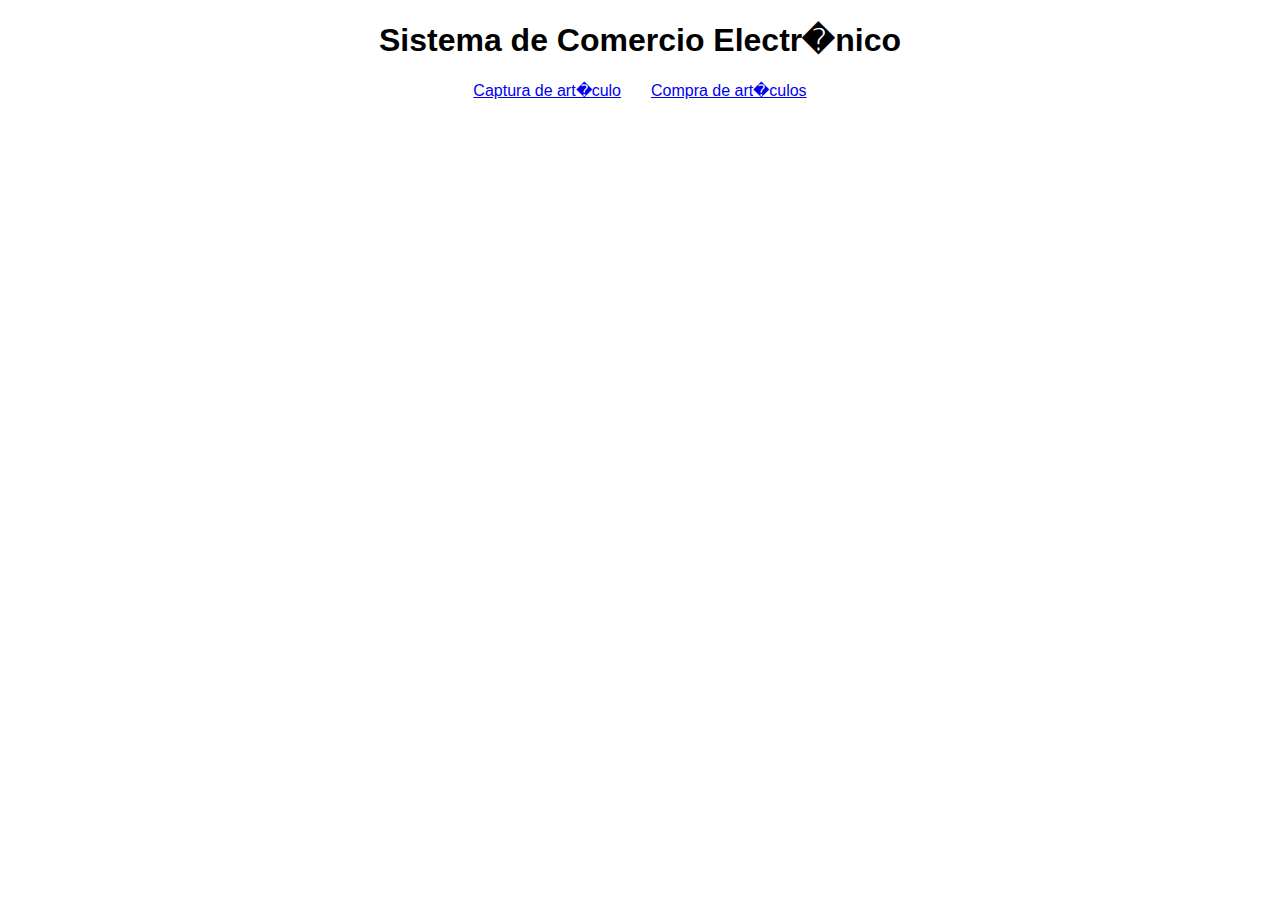
<file: T7_2021630179_VS/front-end/index.html>
<!DOCTYPE html>
<html lang="en">
<head>
    <meta charset="UTF-8">
    <meta name="viewport" content="width=device-width, initial-scale=1.0">
    <title>Inicio</title>
    <link rel="stylesheet" href="css/styles.css">
</head>
<body>
    <h1>Sistema de Comercio Electr�nico</h1>
    <nav>
        <ul>
            <li><a href="captura_articulo.html">Captura de art�culo</a></li>
            <li><a href="compra_articulos.html">Compra de art�culos</a></li>
        </ul>
    </nav>
</body>
</html>
</file>
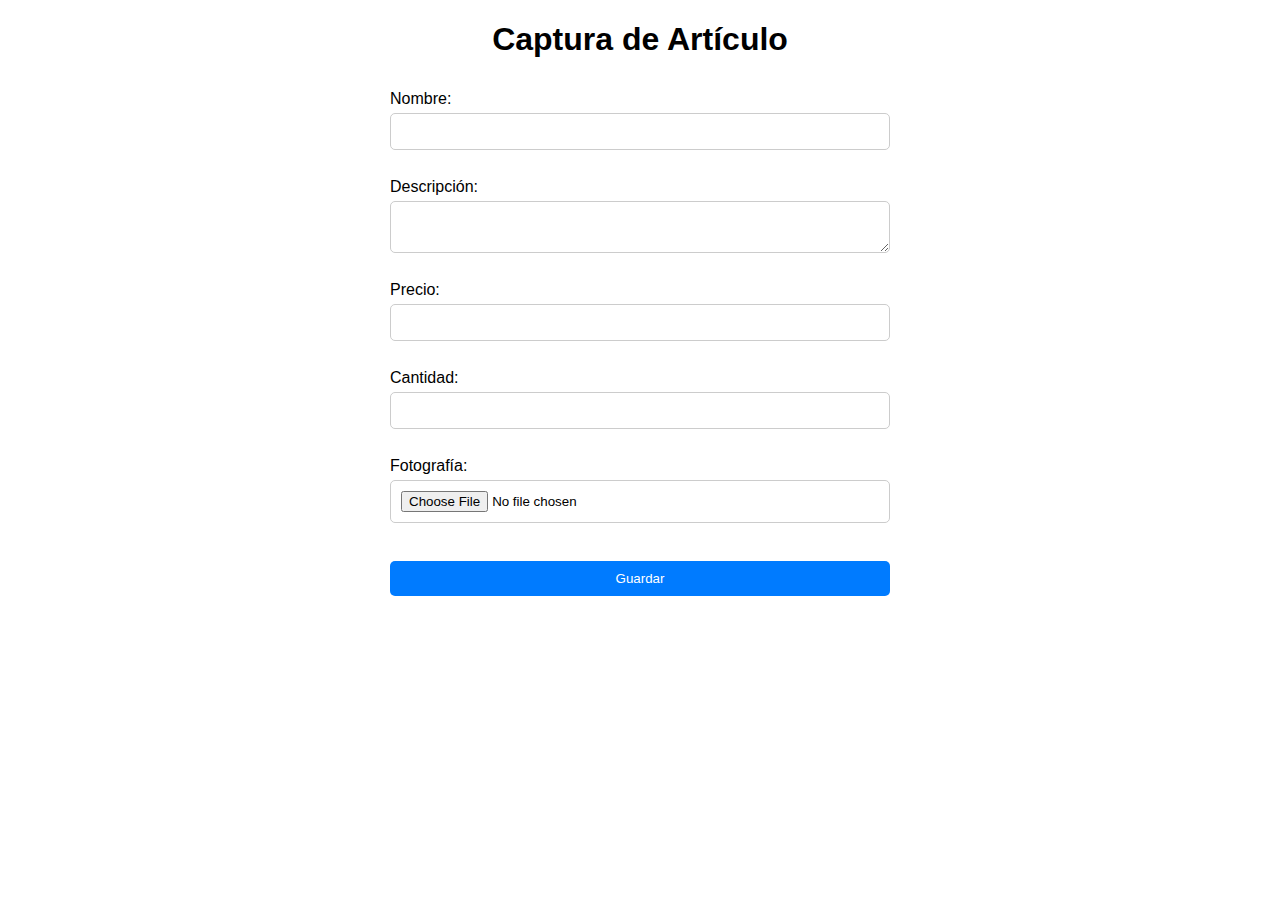
<file: T7_2021630179_VS/front-end/captura_articulo.html>
<!DOCTYPE html>
<html lang="en">
<head>
    <meta charset="UTF-8">
    <meta name="viewport" content="width=device-width, initial-scale=1.0">
    <title>Captura de Artículo</title>
    <link rel="stylesheet" href="css/styles.css">
</head>
<body>
    <h1>Captura de Artículo</h1>
    <form id="captureForm">
        <label for="name">Nombre:</label>
        <input type="text" id="name" name="name" required>
        <br>
        <label for="description">Descripción:</label>
        <textarea id="description" name="description" required></textarea>
        <br>
        <label for="price">Precio:</label>
        <input type="number" id="price" name="price" required>
        <br>
        <label for="quantity">Cantidad:</label>
        <input type="number" id="quantity" name="quantity" required>
        <br>
        <label for="photo">Fotografía:</label>
        <input type="file" id="photo" name="photo" accept="image/*" required>
        <br>
        <button type="submit">Guardar</button>
    </form>
    <script src="js/api.js"></script> <!-- Importar api.js -->
    <script src="js/captura_articulo.js"></script>
</body>
</html>
</file>
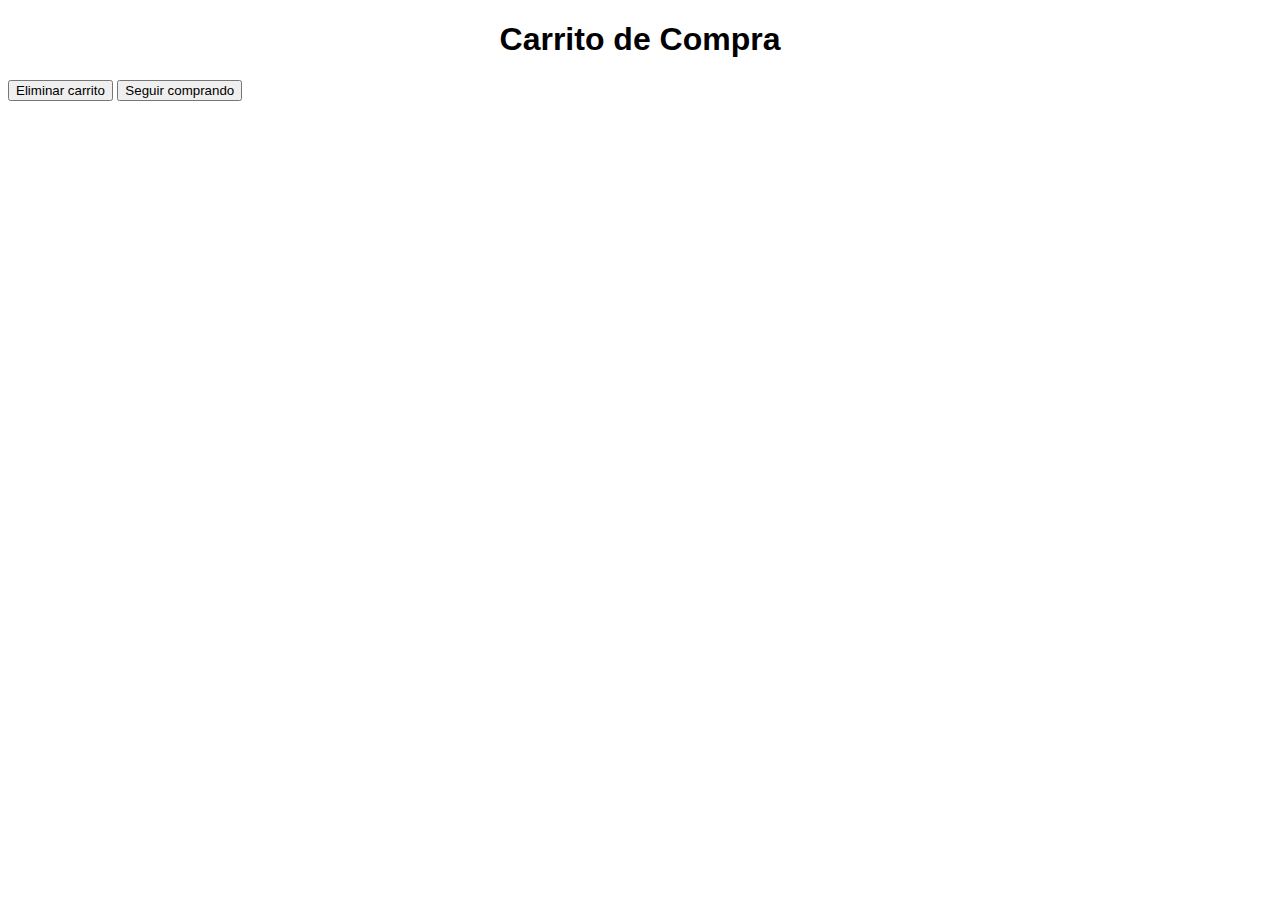
<file: T7_2021630179_VS/front-end/carrito_compra.html>
<!DOCTYPE html>
<html lang="en">
<head>
    <meta charset="UTF-8">
    <meta name="viewport" content="width=device-width, initial-scale=1.0">
    <title>Carrito de Compra</title>
    <link rel="stylesheet" href="css/styles.css">
</head>
<body>
    <h1>Carrito de Compra</h1>
    <div id="cartItems"></div>
    <button id="clearCart">Eliminar carrito</button>
    <button id="continueShopping">Seguir comprando</button>
    <script src="js/carrito_compra.js"></script>
</body>
</html>
</file>
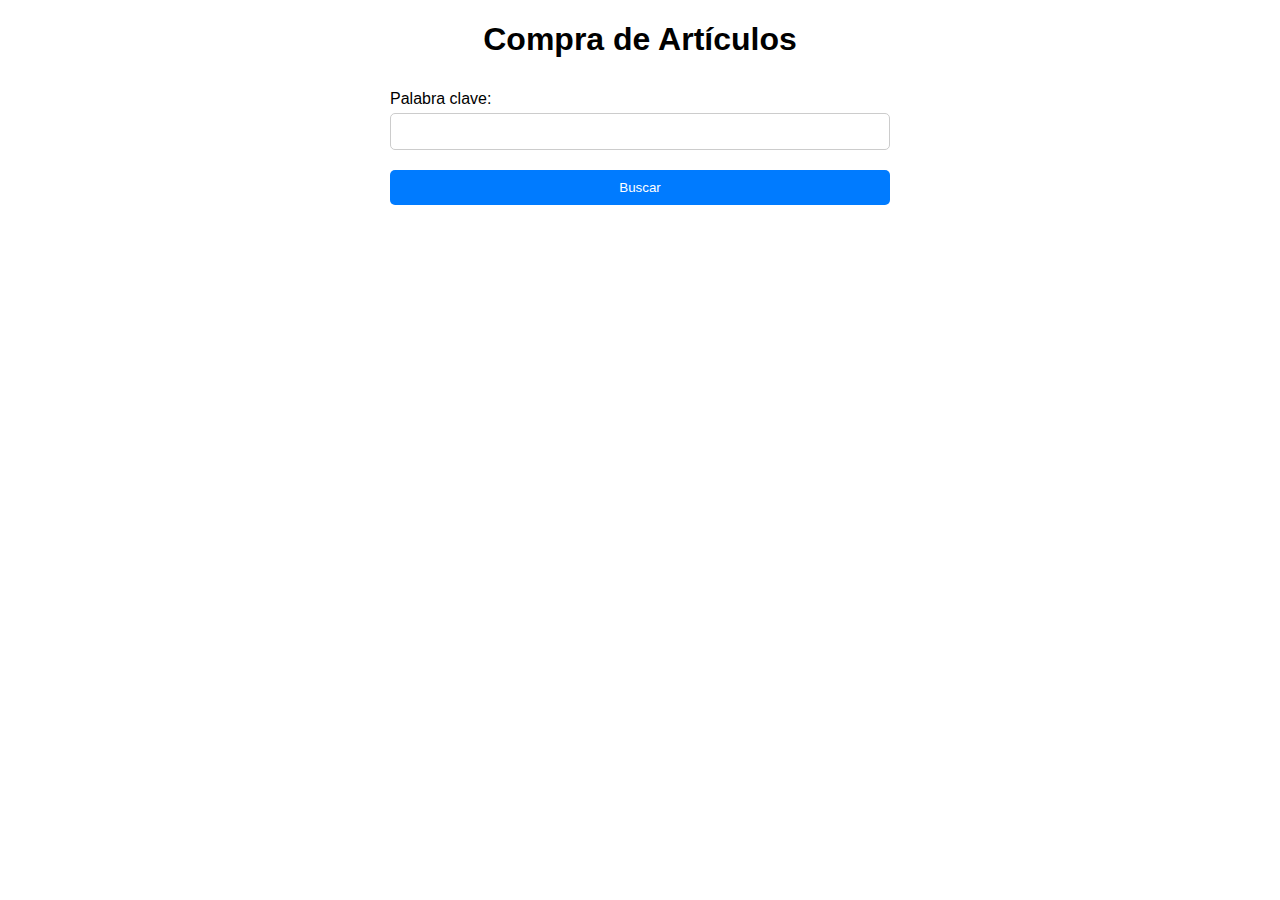
<file: T7_2021630179_VS/front-end/compra_articulos.html>
<!DOCTYPE html>
<html lang="en">
<head>
    <meta charset="UTF-8">
    <meta name="viewport" content="width=device-width, initial-scale=1.0">
    <title>Compra de Artículos</title>
    <link rel="stylesheet" href="css/styles.css">
</head>
<body>
    <h1>Compra de Artículos</h1>
    <form id="searchForm">
        <label for="keyword">Palabra clave:</label>
        <input type="text" id="keyword" name="keyword" required>
        <button type="submit">Buscar</button>
    </form>
    <div id="results"></div>
    <script src="js/api.js"></script> <!-- Importar api.js -->
    <script src="js/compra_articulos.js"></script>
</body>
</html>
</file>
<file: T7_2021630179_VS/front-end/css/styles.css>
body {
    font-family: Arial, sans-serif;
}

h1 {
    text-align: center;
}

nav ul {
    display: flex;
    justify-content: center;
    list-style-type: none;
    padding: 0;
}

    nav ul li {
        margin: 0 15px;
    }   x

        nav ul li a {
            text-decoration: none;
            color: #007bff;
        }

            nav ul li a:hover {
                text-decoration: underline;
            }

form {
    max-width: 500px;
    margin: auto;
    display: flex;
    flex-direction: column;
}

    form label {
        margin-top: 10px;
    }

    form input, form textarea {
        padding: 10px;
        margin-top: 5px;
        border: 1px solid #ccc;
        border-radius: 5px;
    }

    form button {
        margin-top: 20px;
        padding: 10px;
        background-color: #007bff;
        color: white;
        border: none;
        border-radius: 5px;
        cursor: pointer;
    }

        form button:hover {
            background-color: #0056b3;
        }

.article, .cart-item {
    border: 1px solid #ccc;
    border-radius: 5px;
    padding: 15px;
    margin: 10px;
    text-align: center;
}

    .article img, .cart-item img {
        max-width: 100px;
        height: auto;
    }
</file>
